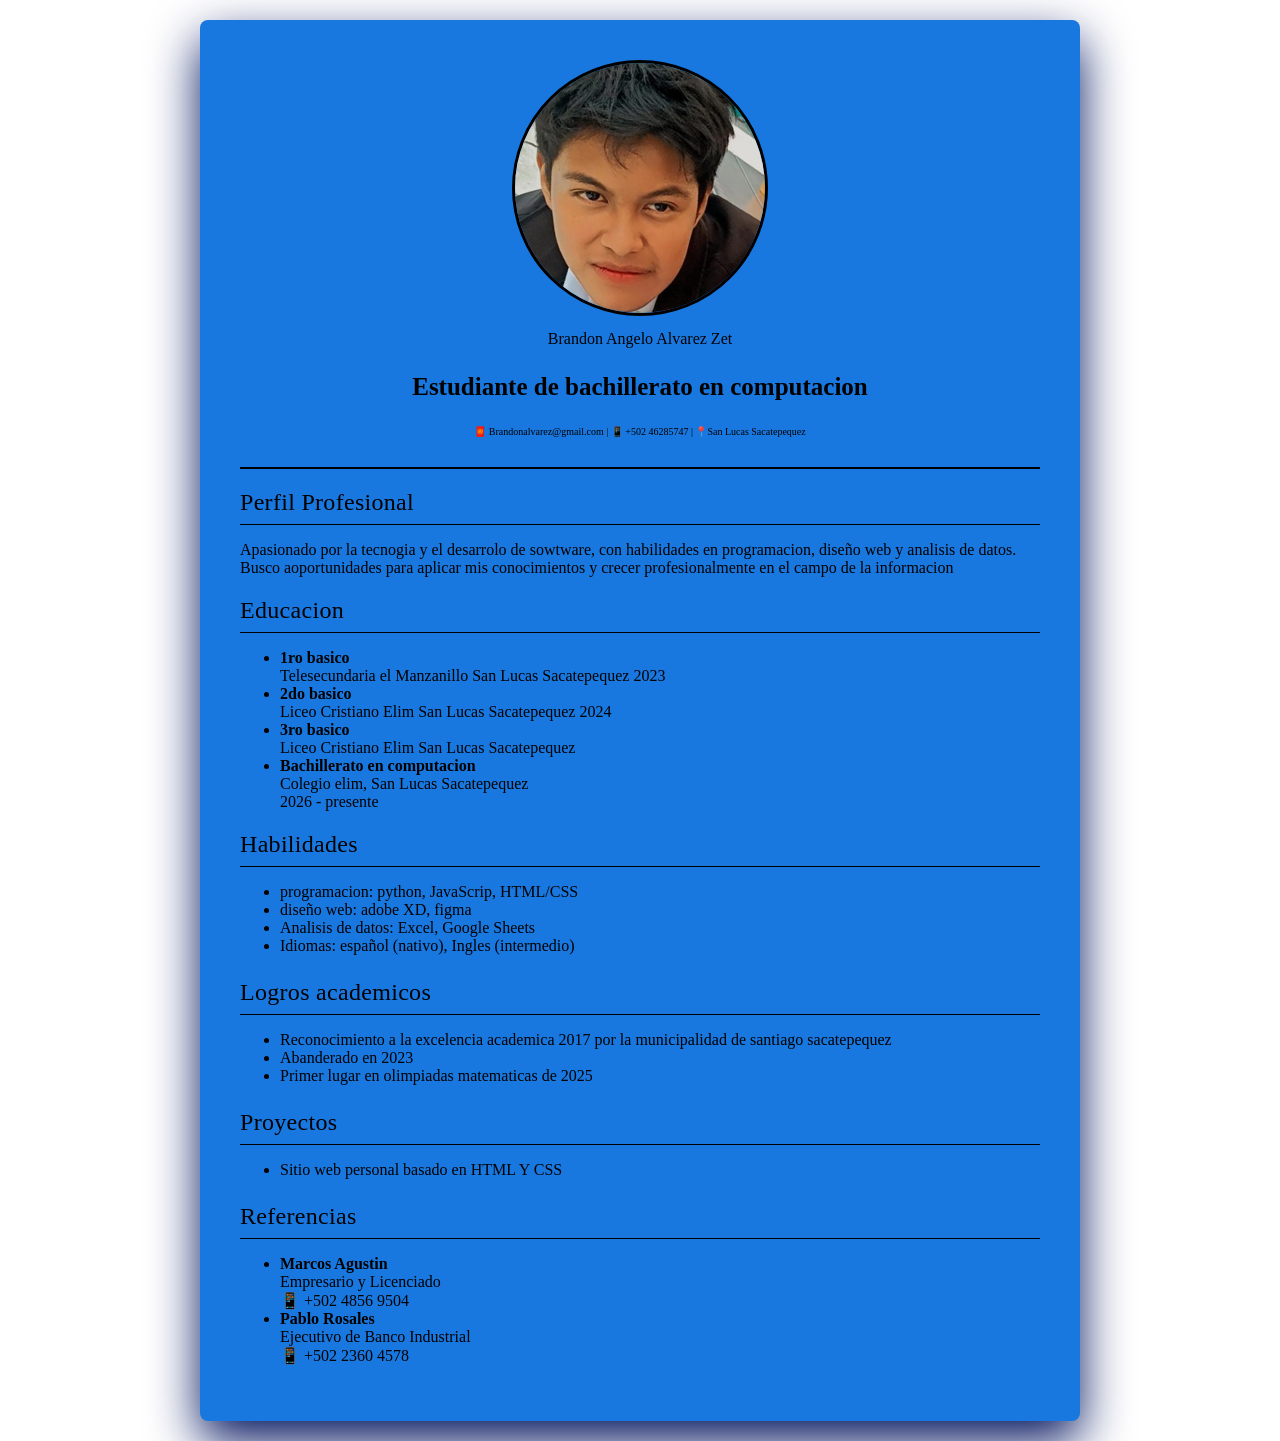
<file: index.html>
<!DOCTYPE html>
<html lang="en">
<head>
    <meta charset="UTF-8">
    <meta name="viewport" content="width=device-width, initial-scale=1.0">
    <title>curriculom vitae - Brandon </title>
    <link rel="stylesheet" href="styles.css"
</head>
<body>
   <div class="contenedor-cv">
    <header>
        <img src="img/40c41d5a-a207-4b33-bac4-6680da2a3fc4.jpg" alt="fotografia Brandon" class="foto-de-perfil"
       
      
        <h1> Brandon Angelo Alvarez Zet</h1>
        <p class="profesion">Estudiante de bachillerato en computacion</p>
        <p class="contacto">🧧 Brandonalvarez@gmail.com | 📱 +502 46285747 | 📍San Lucas Sacatepequez</p>
    </header>

    <section>
    <h2>Perfil Profesional</h2>
    <p>Apasionado por la tecnogia y el desarrolo de sowtware,
        con habilidades en programacion, diseño web
        y analisis de datos.
        Busco aoportunidades para aplicar mis conocimientos 
        y crecer profesionalmente en el campo de la informacion
    </p>   
    </section>
    <section>
        <h2>Educacion</h2>
        <ul>
            <li>
                <strong>1ro basico</strong><br>
                Telesecundaria el Manzanillo San Lucas Sacatepequez 2023
            </li>
            <li><strong>2do basico</strong><br>
                Liceo Cristiano Elim San Lucas Sacatepequez 2024
            </li>
           <li><strong>3ro basico</strong><br>
            Liceo Cristiano Elim San Lucas Sacatepequez</li>
            <li>
                <strong>Bachillerato en computacion</strong><br>
                Colegio elim, San Lucas Sacatepequez<br>
                2026 - presente<br></li>
        </ul>
    </section>
    <section>
        <h2>Habilidades</h2>
        <ul>
            <li>programacion: python, JavaScrip, HTML/CSS</li>
            <li>diseño web: adobe XD, figma </li>
            <li> Analisis de datos: Excel, Google Sheets</li>
            <li>Idiomas: español (nativo), Ingles (intermedio)</li>
        </ul>
    </section>
    <section>
        <h3>Logros academicos</h3>
        <ul>
            <li>Reconocimiento a la excelencia academica 2017 por la municipalidad de santiago sacatepequez</li>
            <li>Abanderado en 2023</li>
            <li>Primer lugar en olimpiadas matematicas de 2025</li>
        </ul>
    </section>
    <section>
        <h3>Proyectos</h3>
        <ul>
            <li>Sitio web personal basado en HTML Y CSS</li>
        </ul>
    </section>
    <section>
        <h3>Referencias</h3>
        <ul>
            <li><Strong>Marcos Agustin</Strong><br>
            Empresario y Licenciado<br>
             📱 +502 4856 9504
        </li>
        <li><strong>Pablo Rosales</strong><br>
            Ejecutivo de Banco Industrial<br>
             📱 +502 2360 4578
        </li>
        </ul>
    </section>
   </div>
</body>
</html>
</file>
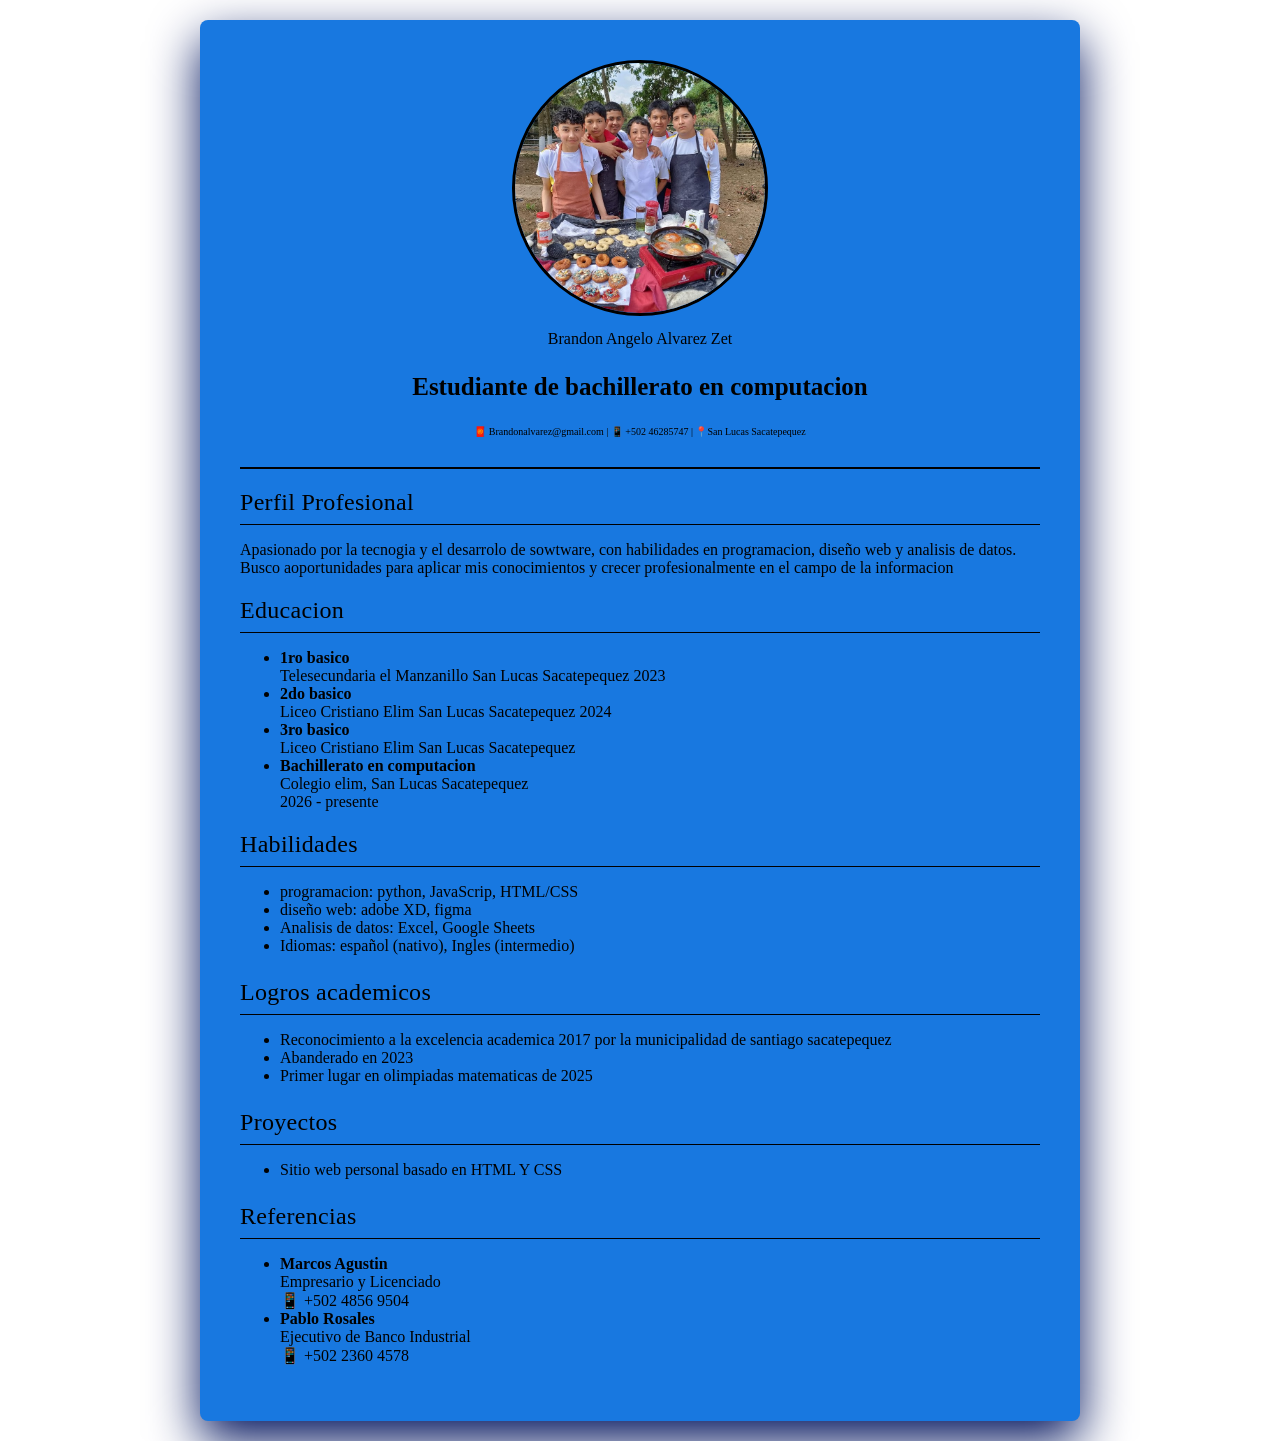
<file: archivo_en_clase.html>
<!DOCTYPE html>
<html lang="en">
<head>
    <meta charset="UTF-8">
    <meta name="viewport" content="width=device-width, initial-scale=1.0">
    <title>curriculom vitae - Brandon </title>
    <link rel="stylesheet" href="styles.css"
</head>
<body>
   <div class="contenedor-cv">
    <header>
        <img src="img/IMG-20240314-WA0000.jpg" alt="fotografia Brandon" class="foto-de-perfil"
       
      
        <h1> Brandon Angelo Alvarez Zet</h1>
        <p class="profesion">Estudiante de bachillerato en computacion</p>
        <p class="contacto">🧧 Brandonalvarez@gmail.com | 📱 +502 46285747 | 📍San Lucas Sacatepequez</p>
    </header>

    <section>
    <h2>Perfil Profesional</h2>
    <p>Apasionado por la tecnogia y el desarrolo de sowtware,
        con habilidades en programacion, diseño web
        y analisis de datos.
        Busco aoportunidades para aplicar mis conocimientos 
        y crecer profesionalmente en el campo de la informacion
    </p>   
    </section>
    <section>
        <h2>Educacion</h2>
        <ul>
            <li>
                <strong>1ro basico</strong><br>
                Telesecundaria el Manzanillo San Lucas Sacatepequez 2023
            </li>
            <li><strong>2do basico</strong><br>
                Liceo Cristiano Elim San Lucas Sacatepequez 2024
            </li>
           <li><strong>3ro basico</strong><br>
            Liceo Cristiano Elim San Lucas Sacatepequez</li>
            <li>
                <strong>Bachillerato en computacion</strong><br>
                Colegio elim, San Lucas Sacatepequez<br>
                2026 - presente<br></li>
        </ul>
    </section>
    <section>
        <h2>Habilidades</h2>
        <ul>
            <li>programacion: python, JavaScrip, HTML/CSS</li>
            <li>diseño web: adobe XD, figma </li>
            <li> Analisis de datos: Excel, Google Sheets</li>
            <li>Idiomas: español (nativo), Ingles (intermedio)</li>
        </ul>
    </section>
    <section>
        <h3>Logros academicos</h3>
        <ul>
            <li>Reconocimiento a la excelencia academica 2017 por la municipalidad de santiago sacatepequez</li>
            <li>Abanderado en 2023</li>
            <li>Primer lugar en olimpiadas matematicas de 2025</li>
        </ul>
    </section>
    <section>
        <h3>Proyectos</h3>
        <ul>
            <li>Sitio web personal basado en HTML Y CSS</li>
        </ul>
    </section>
    <section>
        <h3>Referencias</h3>
        <ul>
            <li><Strong>Marcos Agustin</Strong><br>
            Empresario y Licenciado<br>
             📱 +502 4856 9504
        </li>
        <li><strong>Pablo Rosales</strong><br>
            Ejecutivo de Banco Industrial<br>
             📱 +502 2360 4578
        </li>
        </ul>
    </section>
   </div>
</body>
</html>
</file>
<file: styles.css>
body{
    font-family:"Times New Roman", Times, serif;
    background-color: rgb(255, 255, 255);
    margin: 0;
    padding: 20px;
}

.contenedor-cv {
    background-color: rgb(24, 120, 224);
    width:80%;
    max-width: 800px;
    margin:0 auto;
    padding:40px;
    box-shadow:0px 20px 50px rgb(2, 20, 94);
    border-radius:8px;

} 

header{text-align: center;
border-bottom: 2px solid rgb(0, 0, 0);
padding-bottom: 20px;
margin-bottom: 20px;
}

header h1 {
    color: black;
    margin: 0;
    font-size: 36px;
}
.profesion {
    font-size: 25px;
    color:black;
    font-weight: bold
}

.contacto {
    margin-top: 10px;
    font-size: 10px;
    color: black;
    font-weight: 300;
    letter-spacing: 0.3;
}

.foto-de-perfil {
    width: 250px;
    height: 250px;
    border-radius: 50%;         
    object-fit: cover;          
    border: 3px solid; 
    margin-bottom: 14px;
    display: block;
    margin-left: auto;          
    margin-right: auto;
}

section h2{
      font-family:  "Garamond", serif;
    font-size: 24px;
    color:black;      
    border-bottom: 1px solid;
    padding-bottom: 8px;
    margin-bottom: 16px;
    font-weight:700;
    letter-spacing: 0.3px;
}

section h2{
      font-family: "Garamond", serif;
    font-size: 24px;
    color:black;       
    border-bottom: 1px solid;
    padding-bottom: 8px;
    margin-bottom: 16px;
    font-weight: 300;
    letter-spacing: 0.3px;
}

section h3{
      font-family: "Garamond", serif;
    font-size: 24px;
    color:black;       
    border-bottom: 1px solid;
    padding-bottom: 8px;
    margin-bottom: 16px;
    font-weight: 300;
    letter-spacing: 0.3px;
}
</file>
